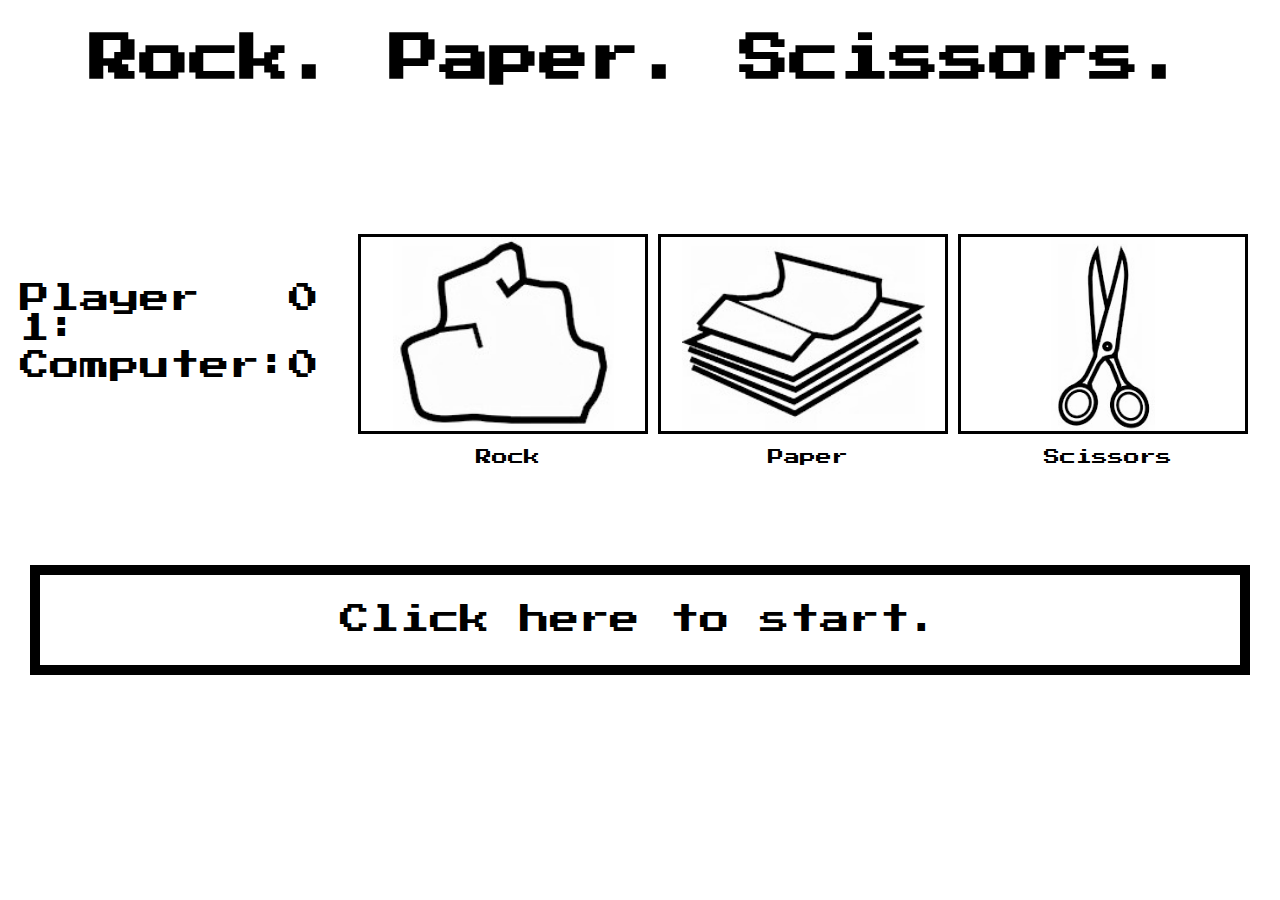
<file: index.html>
<!DOCTYPE html>
<html lang="en">

<head>
    <meta charset="UTF-8">
    <meta name="viewport" content="width=device-width, initial-scale=1.0">
    <title>Rock Paper Scissors</title>
    <link rel="stylesheet" href="./style.css">
</head>

<body>


    <h1>Rock. Paper. Scissors.</h1>
    <div id="container">
        <div id="gameData">
            <span id="playerName">Player 1: </span>
            <span id="playerScore">0</span>
            <span id="computer">Computer: </span>
            <span id="computerScore">0</span>
        </div>
        <div id="buttons">
            <button id="rock"></button>
            <span class="caption">Rock</span>
            <button id="paper"></button>
            <span class="caption">Paper</span>
            <button id="scissors"></button>
            <span class="caption">Scissors</span>
        </div>
    </div>
    <div id="gameBanner">
        <span>Click here to start.</span>
    </div>

    <script src="./RPSscript.js"></script>
</body>

</html>
</file>
<file: style.css>
@import url('https://fonts.googleapis.com/css?family=Press+Start+2P&display=swap');

html, body {
    margin: 0;
    padding: 0;
    font-family: 'Press Start 2P', cursive;
}


button::-moz-focus-inner {
    border: 0;
  }
    


h1 {
    display: flex;
    width: 100vmax;
    justify-content: center;
    font-size: 50px;
    margin-bottom: 150px;
}

#container {
    display: flex;
    margin-bottom: 100px;
}

#gameData {
    display: grid;
    grid-template-columns: 70% 30%;
    grid-template-rows: 50% 50%;
    grid-auto-flow: row;
    height: 15%;
    width: 30%;
    margin: 50px 20px 50px 20px;
    row-gap: 15px;
    font-size: 30px;
}

#buttons {
    display: grid;
    grid-template-columns: 300px 300px 300px;
    grid-template-rows: 200px auto;
    grid-auto-flow: column;
    width: 60%;
    height: auto;
    justify-content: center;
    row-gap: 15px;
}

.caption {
    place-self: center;
}

button:hover {
    cursor: pointer;
}


button#rock {
    background-image: url(./images/rock2.jpg);
    background-size: contain;
    background-position: center;
    background-color: white;
    background-repeat: no-repeat;
    border: 3px solid black;
    margin-right: 10px;
}

button#paper {
    background-image: url(./images/paper2.jpg);
    background-size: contain;
    background-position: center;
    background-color: white;
    background-repeat: no-repeat;
    border: 3px solid black;
    margin-right: 10px;
}

button#scissors {
    background-image: url(./images/scissors2.jpg);
    background-size: contain;
    background-position: center;
    background-color: white;
    background-repeat: no-repeat;
    border: 3px solid black;
    margin-right: 10px;
}


#gameBanner {
    display: flex;
    justify-content: center;
    align-items: center;
    margin: 30px;
    padding: 30px;
    border: solid black 10px;
    font-size: 30px;
}

#gameBanner:hover {
    cursor: pointer
}
</file>
